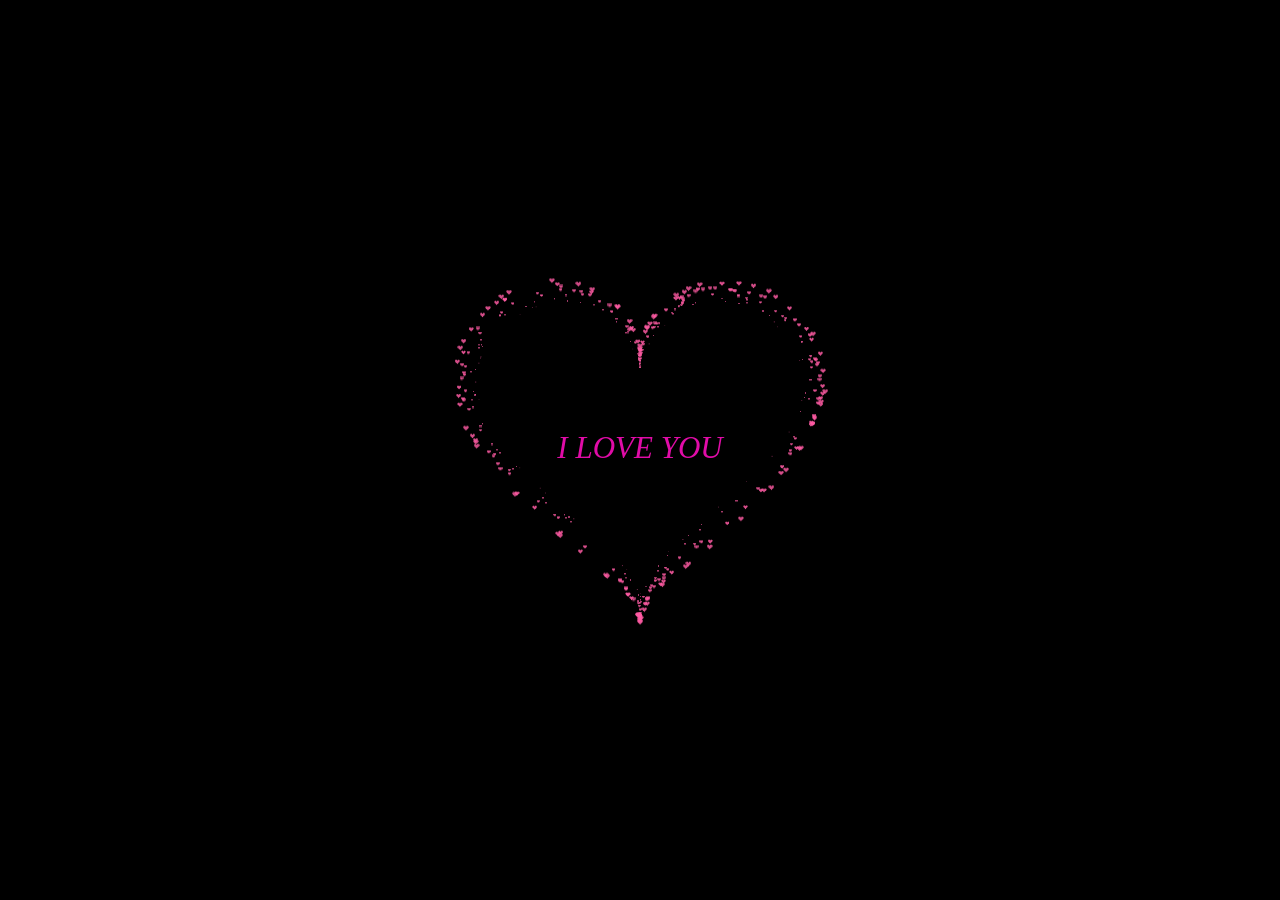
<file: index.html>
<!DOCTYPE html>
<html lang="en">
<head>
  <meta charset="UTF-8">
  <meta http-equiv="X-UA-Compatible" content="IE=edge">
  <meta name="viewport" content="width=device-width, initial-scale=1.0">
  <title>Heart</title>
  <link rel="stylesheet" href="style.css">
  </head>
  <body>
    <div class="box">
      <canvas id="pinkboard"></canvas>
    </div>
    <script src="./main.js"></script>
    <div
      class="center-text"
      ,
      style="background-color:rgb(0, 0, 0);
        width: 100%;
        color: rgb(225, 12, 168);
        height:100%;
        font-size: 31px;
        font-style: oblique;
        display: flex;
        align-items: center;
        justify-content: center;
        margin-bottom: 5px;
        text-align: center;"
    >
       I LOVE YOU
    </div>
  </body>
</html>
</file>
<file: style.css>
html,
body {
  height: 100%;
  padding: 0;
  margin: 0;
  background: #000;
  display: flex;
  justify-content: center;
  align-items: center;
}

.box {
  width: 100%;
  position: absolute;
  top: 50%;
  left: 50%;
  transform: translate(-50%, -50%);
  display: flex;
  flex-direction: column;
}

canvas {
  position: absolute;
  width: 100%;
  height: 100%;
}
#pinkboard {
  position: relative;
  margin: auto;
  height: 500px;
  width: 500px;
  animation: animate 3s infinite;
}

#pinkboard:before,
#pinkboard:after {
  content: '';
  position: absolute;
  background: #ff5ca4;
  width: 100px;
  height: 160px;
  border-top-left-radius: 50px;
  border-top-right-radius: 50px;
}

#pinkboard:before {
  left: 100px;
  transform: rotate(-45deg);
  transform-origin: 0 100%;
  box-shadow: 0 14px 28px rgba(0, 0, 0, 0.25),
    0 10px 10px rgba(0, 0, 0, 0.22);
}

#pinkboard:after {
  left: 0;
  transform: rotate(45deg);
  transform-origin: 100% 100%;
}

@keyframes animate {
  0% {
    transform: scale(1);
  }
  30% {
    transform: scale(0.8);
  }
  60% {
    transform: scale(1.2);
  }
  100% {
    transform: scale(1);
  }
}
</file>
